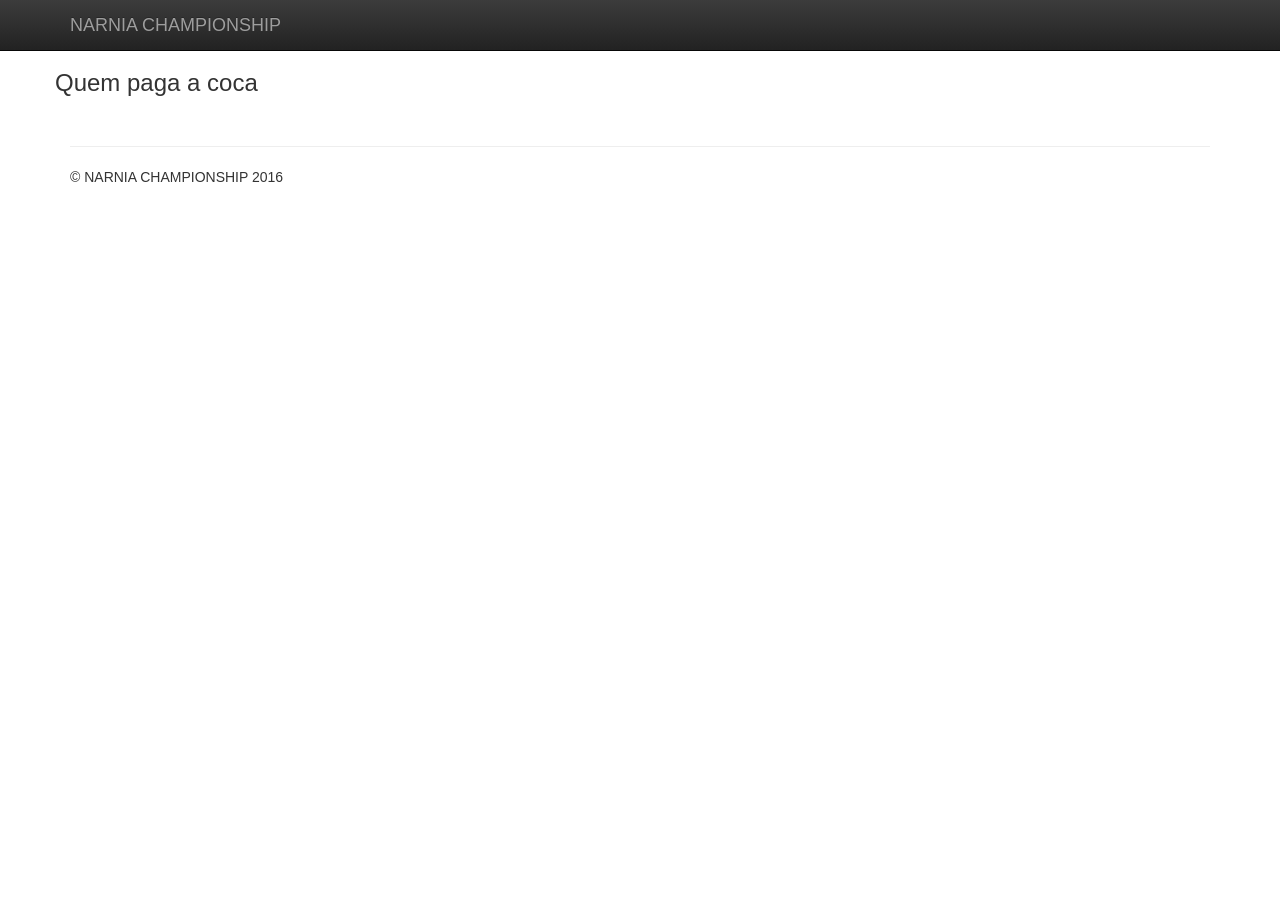
<file: index.html>
<!doctype html>
<html class="no-js" lang="">
<head>
    <meta charset="utf-8">
    <meta http-equiv="X-UA-Compatible" content="IE=edge,chrome=1">
    <title></title>
    <meta name="description" content="">
    <meta name="viewport" content="width=device-width, initial-scale=1">

    <link rel="stylesheet" href="css/bootstrap.min.css">
    <style>
        body {
            padding-top: 50px;
            padding-bottom: 20px;
        }
    </style>
    <link rel="stylesheet" href="css/bootstrap-theme.min.css">
    <link rel="stylesheet" href="css/main.css">

    <script src="js/vendor/modernizr-2.8.3-respond-1.4.2.min.js"></script>
</head>
<body>
<nav class="navbar navbar-inverse navbar-fixed-top" role="navigation">
    <div class="container">
        <div class="navbar-header">
            <a class="navbar-brand" href="#">NARNIA CHAMPIONSHIP</a>
        </div>
    </div>
</nav>

<div class="container">
    <div class="row">
        <h3>Quem paga a coca</h3>
        <table id="narnia-table" class="table table-responsive"></table>
    </div>

    <hr>

    <footer>
        <p>&copy; NARNIA CHAMPIONSHIP 2016</p>
    </footer>
</div>
<!-- /container -->
<script src="//ajax.googleapis.com/ajax/libs/jquery/1.11.2/jquery.js"></script>
<script>window.jQuery || document.write('<script src="js/vendor/jquery-1.11.2.js"><\/script>')</script>

<script src="js/vendor/bootstrap.min.js"></script>

<script src="js/main.js"></script>
</body>
</html>
</file>
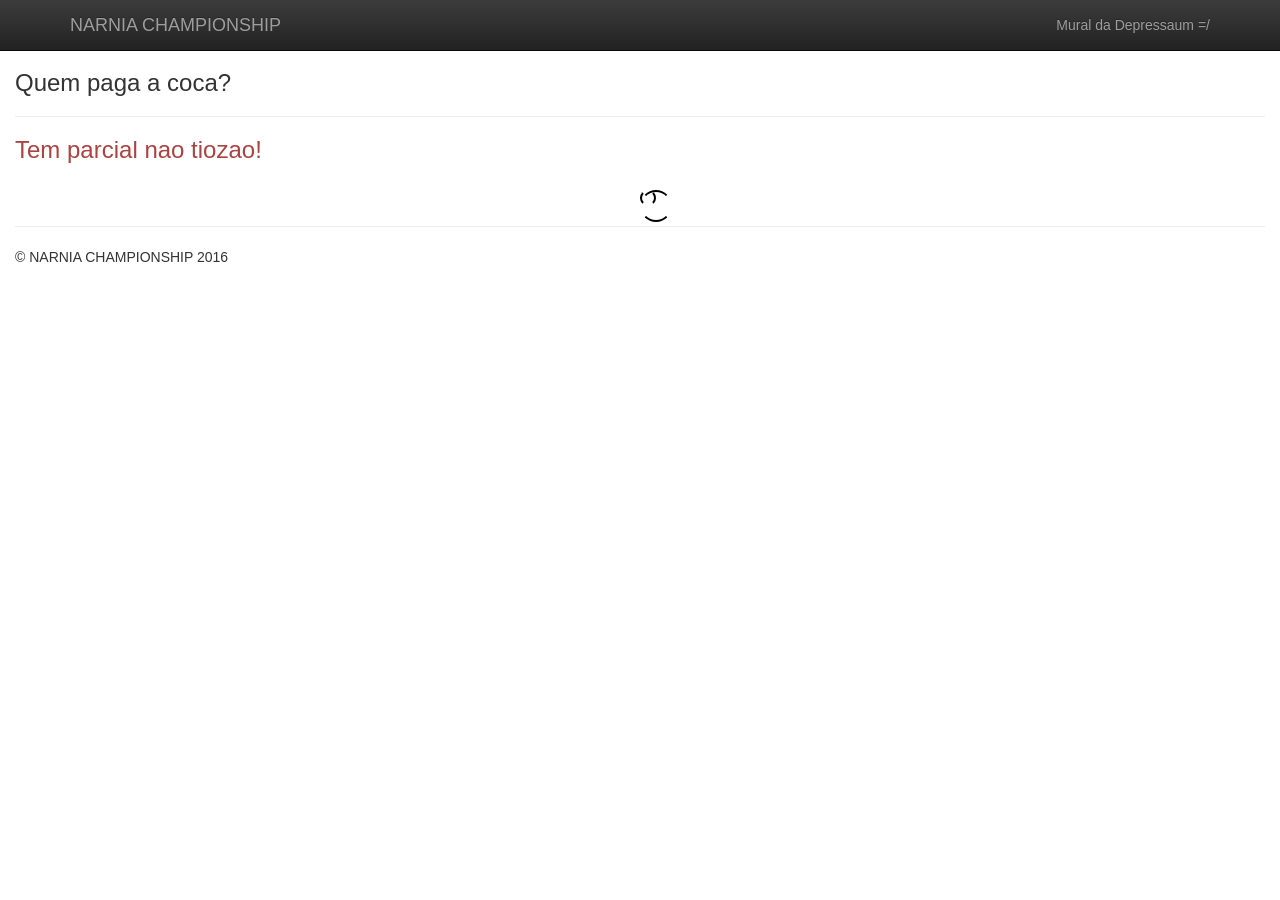
<file: home.html>
<!doctype html>
<html class="no-js" lang="">
	<head>
		<meta charset="UTF-8">
		<meta http-equiv="X-UA-Compatible" content="IE=edge,chrome=1">
		<title>Narnia Championship</title>
		<meta name="description" content="">
		<meta name="viewport" content="width=device-width, initial-scale=1">

		<link rel="stylesheet" href="css/bootstrap.min.css">
		<style>
			body {
				padding-top: 50px;
				padding-bottom: 20px;
			}
		</style>
		<link rel="stylesheet" href="css/bootstrap-theme.min.css">
		<link rel="stylesheet" href="css/main.css">

		<link rel='shortcut icon' type='image/x-icon' href='favicon.ico' />

		<script src="js/vendor/modernizr-2.8.3-respond-1.4.2.min.js"></script>
	</head>
	<body>
		<nav class="navbar navbar-inverse navbar-fixed-top" role="navigation">
			<div class="container">
				<div class="navbar-header">
		 			<a class="navbar-brand" href="index.php">NARNIA CHAMPIONSHIP</a>
				</div>

				<div class="navbar-right">
					<ul class="nav navbar-nav">
						<li><a href="pagantes.html">Mural da Depressaum =/</a></li>
					</ul>
				</div>
			</div>
		</nav>

		<div class="container-fluid">
			<h3>Quem paga a coca?</h3>
			<hr>

			<h3 class="text text-danger" id="info-mercado"></h3>

			<div id="spinner" align="center" style="width: 100%;" class="la-ball-clip-rotate-multiple">
				<div></div>
				<div></div>
			</div>

			<table id="narnia-table" class="table table-bordered table-striped" style="display: none;">
				<thead>
					<tr>
						<th colspan="4" style="text-align: center"><h3>Cartoleiro</h3></th>
				<th colspan="2" style="text-align: center"><h3>&Uacute;ltima Pontua&ccedil;&atilde;o</h3></th>
				<th colspan="2" style="text-align: center"><h3>Parcial da Rodada</h3></th>
				<th colspan="2" style="text-align: center"><h3>Patrim&ocirc;nio</h3></th>
				<th colspan="2" style="text-align: center"><h3>Coca-Cola</h3></th>
				</tr>
				</thead>
			</table>
			<hr>

			<footer>
				<p>&copy; NARNIA CHAMPIONSHIP 2016</p>
			</footer>
		</div>
		<!-- /container -->
		<script src="//ajax.googleapis.com/ajax/libs/jquery/1.11.2/jquery.js"></script>
		<script>window.jQuery || document.write('<script src="js/vendor/jquery-1.11.2.js"><\/script>')</script>

		<script src="js/vendor/bootstrap.min.js"></script>

		<script src="js/main.js"></script>
	</body>
</html>
</file>
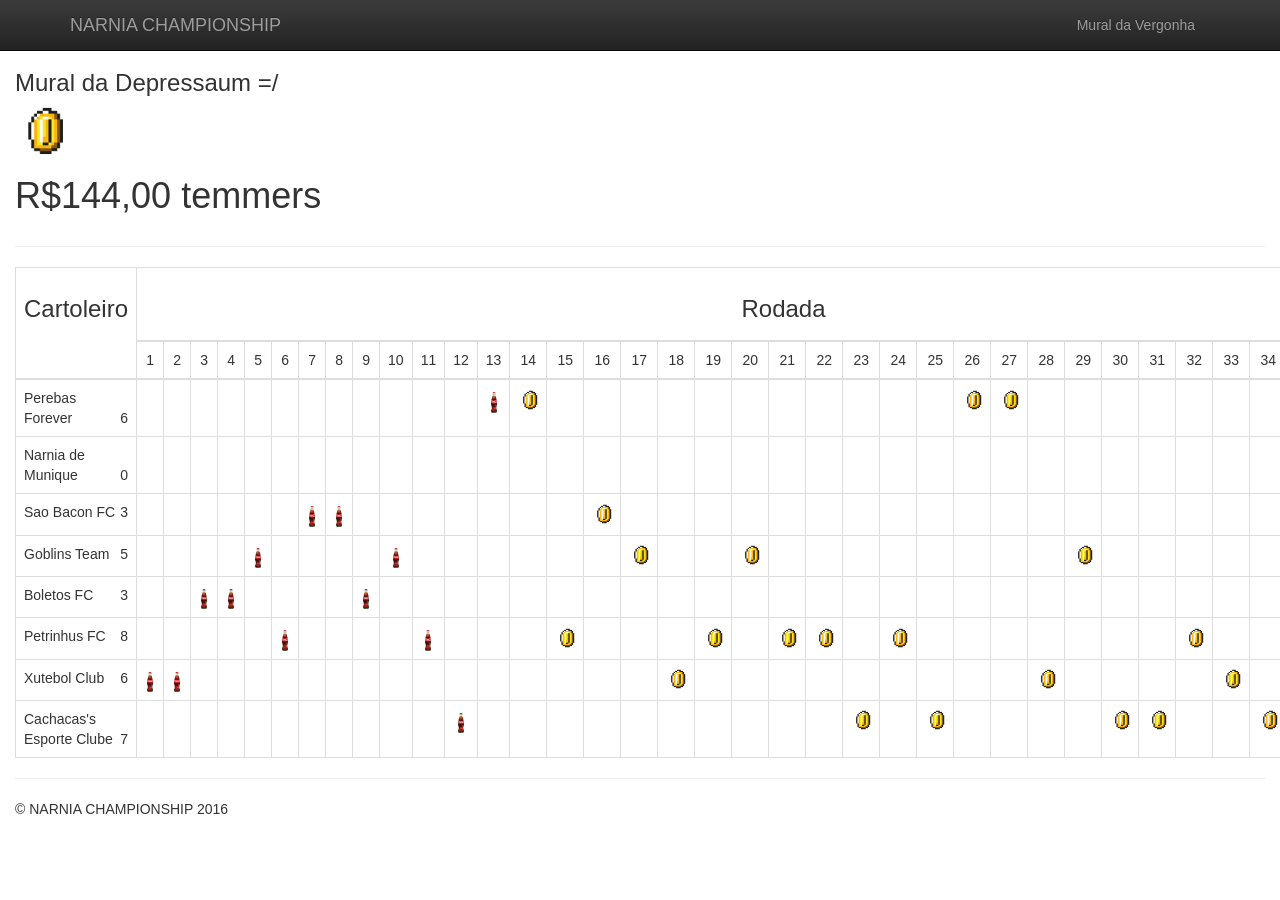
<file: pagantes.html>
<!doctype html>
<html class="no-js" lang="">
	<head>
		<meta charset="utf-8">
		<meta http-equiv="X-UA-Compatible" content="IE=edge,chrome=1">
		<title>Mural da vergonha</title>
		<meta name="description" content="">
		<meta name="viewport" content="width=device-width, initial-scale=1">

		<link rel="stylesheet" href="css/bootstrap.min.css">
		<style>
			body {
				padding-top: 50px;
				padding-bottom: 20px;
			}
		</style>
		<link rel="stylesheet" href="css/bootstrap-theme.min.css">
		<link rel="stylesheet" href="css/main.css">

		<link rel='shortcut icon' type='image/x-icon' href='favicon.ico' />

		<script src="js/vendor/modernizr-2.8.3-respond-1.4.2.min.js"></script>
	</head>
	<body>
		<nav class="navbar navbar-inverse navbar-fixed-top" role="navigation">
			<div class="container">
				<div class="navbar-header">
					<a class="navbar-brand" href="index.php">NARNIA CHAMPIONSHIP</a>
				</div>

				<div class="collapse navbar-collapse navbar-right navbar-main-collapse">
					<ul class="nav navbar-nav">
						<li><a href="pagantes.html">Mural da Vergonha</a></li>
					</ul>
				</div>
			</div>
		</nav>

		<div class="container-fluid" id="mural">
			<h3>Mural da Depressaum =/</h3>

			<div class="row">
				<div class="col-md-12">
					<div id="mural-vergonha-zoeira"><img src="img/coin.png" style="width: 50px;"></div>
				</div>
			</div>
			<hr>

			<div id="spinner" align="center" style="width: 100%;" class="la-ball-clip-rotate-multiple">
				<div></div>
				<div></div>
			</div>

			<table id="mural-vergonha" class="table table-bordered" style="display: none;">
				<thead>
					<tr>
						<td style="text-align: center" rowspan="2"><h3>Cartoleiro</h3></td>
						<td style="text-align: center" colspan="38"><h3>Rodada</h3></td>
					</tr>
					<tr>
						<td style="text-align: center">1</td>
						<td style="text-align: center">2</td>
						<td style="text-align: center">3</td>
						<td style="text-align: center">4</td>
						<td style="text-align: center">5</td>
						<td style="text-align: center">6</td>
						<td style="text-align: center">7</td>
						<td style="text-align: center">8</td>
						<td style="text-align: center">9</td>
						<td style="text-align: center">10</td>
						<td style="text-align: center">11</td>
						<td style="text-align: center">12</td>
						<td style="text-align: center">13</td>
						<td style="text-align: center">14</td>
						<td style="text-align: center">15</td>
						<td style="text-align: center">16</td>
						<td style="text-align: center">17</td>
						<td style="text-align: center">18</td>
						<td style="text-align: center">19</td>
						<td style="text-align: center">20</td>
						<td style="text-align: center">21</td>
						<td style="text-align: center">22</td>
						<td style="text-align: center">23</td>
						<td style="text-align: center">24</td>
						<td style="text-align: center">25</td>
						<td style="text-align: center">26</td>
						<td style="text-align: center">27</td>
						<td style="text-align: center">28</td>
						<td style="text-align: center">29</td>
						<td style="text-align: center">30</td>
						<td style="text-align: center">31</td>
						<td style="text-align: center">32</td>
						<td style="text-align: center">33</td>
						<td style="text-align: center">34</td>
						<td style="text-align: center">35</td>
						<td style="text-align: center">36</td>
						<td style="text-align: center">37</td>
						<td style="text-align: center">38</td>
					</tr>
				</thead>
				<tbody></tbody>
			</table>

			<hr>

			<footer>
				<p>&copy; NARNIA CHAMPIONSHIP 2016</p>
			</footer>
		</div>
		<script>window.jQuery || document.write('<script src="js/vendor/jquery-1.11.2.js"><\/script>')</script>
		<script src="js/vendor/bootstrap.min.js"></script>

		<script src="js/coca.js"></script>

	</body>
</html>
</file>
<file: css/main.css>
/*!
 * Load Awesome v1.1.0 (http://github.danielcardoso.net/load-awesome/)
 * Copyright 2015 Daniel Cardoso <@DanielCardoso>
 * Licensed under MIT
 */
.la-ball-clip-rotate-multiple,
.la-ball-clip-rotate-multiple > div {
    position: relative;
    -webkit-box-sizing: border-box;
    -moz-box-sizing: border-box;
    box-sizing: border-box;
}

.la-ball-clip-rotate-multiple {
    display: block;
    font-size: 0;
    color: #000;
}

.la-ball-clip-rotate-multiple.la-dark {
    color: #333;
}

.la-ball-clip-rotate-multiple > div {
    display: inline-block;
    float: none;
    background-color: currentColor;
    border: 0 solid currentColor;
}

.la-ball-clip-rotate-multiple {
    width: 32px;
    height: 32px;
}

.la-ball-clip-rotate-multiple > div {
    position: absolute;
    top: 50%;
    left: 50%;
    background: transparent;
    border-style: solid;
    border-width: 2px;
    border-radius: 100%;
    -webkit-animation: ball-clip-rotate-multiple-rotate 1s ease-in-out infinite;
    -moz-animation: ball-clip-rotate-multiple-rotate 1s ease-in-out infinite;
    -o-animation: ball-clip-rotate-multiple-rotate 1s ease-in-out infinite;
    animation: ball-clip-rotate-multiple-rotate 1s ease-in-out infinite;
}

.la-ball-clip-rotate-multiple > div:first-child {
    position: absolute;
    width: 32px;
    height: 32px;
    border-right-color: transparent;
    border-left-color: transparent;
}

.la-ball-clip-rotate-multiple > div:last-child {
    width: 16px;
    height: 16px;
    border-top-color: transparent;
    border-bottom-color: transparent;
    -webkit-animation-duration: .5s;
    -moz-animation-duration: .5s;
    -o-animation-duration: .5s;
    animation-duration: .5s;
    -webkit-animation-direction: reverse;
    -moz-animation-direction: reverse;
    -o-animation-direction: reverse;
    animation-direction: reverse;
}

.la-ball-clip-rotate-multiple.la-sm {
    width: 16px;
    height: 16px;
}

.la-ball-clip-rotate-multiple.la-sm > div {
    border-width: 1px;
}

.la-ball-clip-rotate-multiple.la-sm > div:first-child {
    width: 16px;
    height: 16px;
}

.la-ball-clip-rotate-multiple.la-sm > div:last-child {
    width: 8px;
    height: 8px;
}

.la-ball-clip-rotate-multiple.la-2x {
    width: 64px;
    height: 64px;
}

.la-ball-clip-rotate-multiple.la-2x > div {
    border-width: 4px;
}

.la-ball-clip-rotate-multiple.la-2x > div:first-child {
    width: 64px;
    height: 64px;
}

.la-ball-clip-rotate-multiple.la-2x > div:last-child {
    width: 32px;
    height: 32px;
}

.la-ball-clip-rotate-multiple.la-3x {
    width: 96px;
    height: 96px;
}

.la-ball-clip-rotate-multiple.la-3x > div {
    border-width: 6px;
}

.la-ball-clip-rotate-multiple.la-3x > div:first-child {
    width: 96px;
    height: 96px;
}

.la-ball-clip-rotate-multiple.la-3x > div:last-child {
    width: 48px;
    height: 48px;
}

/*
 * Animation
 */
@-webkit-keyframes ball-clip-rotate-multiple-rotate {
    0% {
        -webkit-transform: translate(-50%, -50%) rotate(0deg);
        transform: translate(-50%, -50%) rotate(0deg);
    }
    50% {
        -webkit-transform: translate(-50%, -50%) rotate(180deg);
        transform: translate(-50%, -50%) rotate(180deg);
    }
    100% {
        -webkit-transform: translate(-50%, -50%) rotate(360deg);
        transform: translate(-50%, -50%) rotate(360deg);
    }
}

@-moz-keyframes ball-clip-rotate-multiple-rotate {
    0% {
        -moz-transform: translate(-50%, -50%) rotate(0deg);
        transform: translate(-50%, -50%) rotate(0deg);
    }
    50% {
        -moz-transform: translate(-50%, -50%) rotate(180deg);
        transform: translate(-50%, -50%) rotate(180deg);
    }
    100% {
        -moz-transform: translate(-50%, -50%) rotate(360deg);
        transform: translate(-50%, -50%) rotate(360deg);
    }
}

@-o-keyframes ball-clip-rotate-multiple-rotate {
    0% {
        -o-transform: translate(-50%, -50%) rotate(0deg);
        transform: translate(-50%, -50%) rotate(0deg);
    }
    50% {
        -o-transform: translate(-50%, -50%) rotate(180deg);
        transform: translate(-50%, -50%) rotate(180deg);
    }
    100% {
        -o-transform: translate(-50%, -50%) rotate(360deg);
        transform: translate(-50%, -50%) rotate(360deg);
    }
}

@keyframes ball-clip-rotate-multiple-rotate {
    0% {
        -webkit-transform: translate(-50%, -50%) rotate(0deg);
        -moz-transform: translate(-50%, -50%) rotate(0deg);
        -o-transform: translate(-50%, -50%) rotate(0deg);
        transform: translate(-50%, -50%) rotate(0deg);
    }
    50% {
        -webkit-transform: translate(-50%, -50%) rotate(180deg);
        -moz-transform: translate(-50%, -50%) rotate(180deg);
        -o-transform: translate(-50%, -50%) rotate(180deg);
        transform: translate(-50%, -50%) rotate(180deg);
    }
    100% {
        -webkit-transform: translate(-50%, -50%) rotate(360deg);
        -moz-transform: translate(-50%, -50%) rotate(360deg);
        -o-transform: translate(-50%, -50%) rotate(360deg);
        transform: translate(-50%, -50%) rotate(360deg);
    }
}

/* ==========================================================================
   Author's custom styles
   ========================================================================== */

.ponto {
    color: green;
    font-size: x-large;
}

.pontoparcial {
    color: darkblue;
    font-size: x-large;
}

.patrimonio {
    color: darkred;
    font-size: x-large;
}

.paga-coca {
    background: #EFBABA !important;
}

.mito {
    background: #D8F1D8 !important;
}

.cartola-pro {
    position: absolute;
    bottom: 0;
    left: 0;
    width: 30px;
}
</file>
